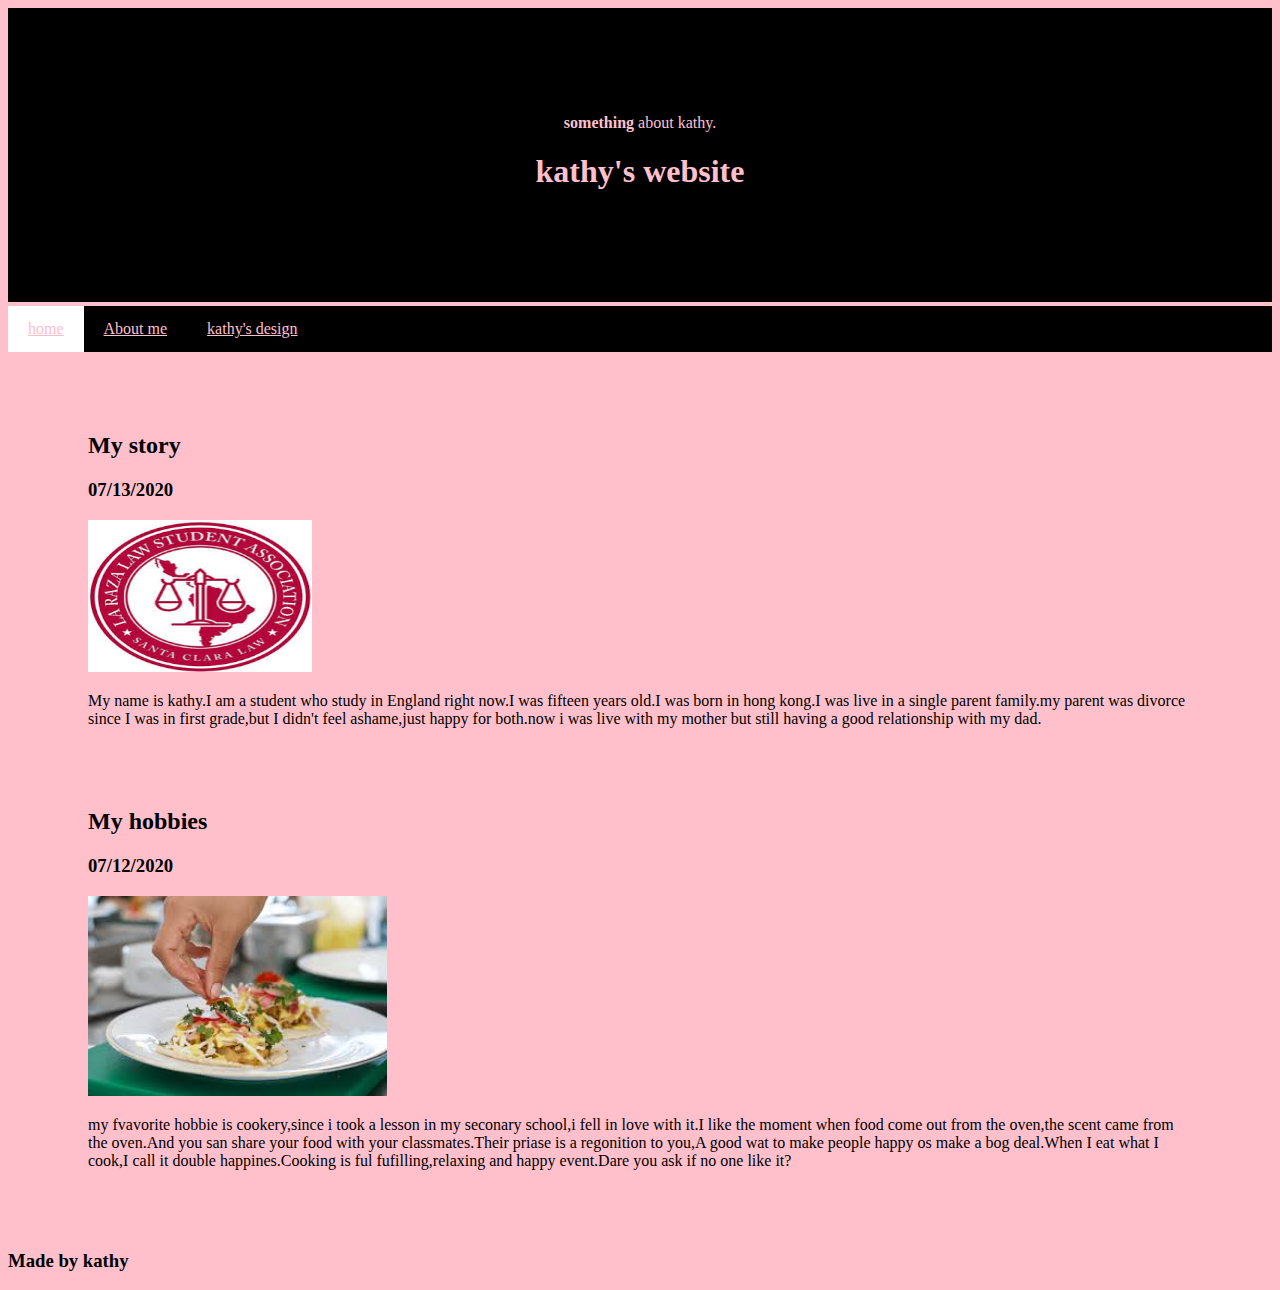
<file: index.html>
<!DOCTYPE html>
<html>
<head>
  
  <title>kathy's website</title>
  <link rel="stylesheet" href= "index.css">
</head>

<body>

    <div class="top-header"> 

        <p class="topp"> <b>something</b> about kathy.</p>
        <h1> kathy's website</h1>

    </div>
    <div class="white"></div>
    <div class="bar">


        <a href="index.html" class="active"> home</a>

        <a href="aboutme.html"> About me</a>
        <a href="art.html"> kathy's design</a>

    </div>
    <div class="post">

        <h2>My story</h2>
        <h3>07/13/2020</h3>
        <img src="images-1.jpeg" height=200px class="picture">
        <p>My name is kathy.I am a student who study in England right now.I was fifteen years old.I was born in hong kong.I was live in a single parent family.my parent was divorce since I was in first grade,but I didn't feel ashame,just happy for both.now i was live with my mother but still having a good relationship with my dad.</p>

    </div>

    <div class=post>
        <h2>My hobbies</h2>
        <h3>07/12/2020</h3>
        <img src="Unknown-2.jpeg" height=200px>

        <p>my fvavorite hobbie is  cookery,since i took a lesson in my seconary school,i fell  in love with it.I like the moment when food come out from the oven,the scent came from the oven.And you san share your food with your classmates.Their priase is a regonition to you,A good wat to make people happy os make a bog deal.When I eat what I cook,I call it double happines.Cooking is ful  fufilling,relaxing and happy event.Dare you ask if no one like it?  </p>
    </div>
    <h3>Made by kathy</h3>
</body>
</html>
</file>
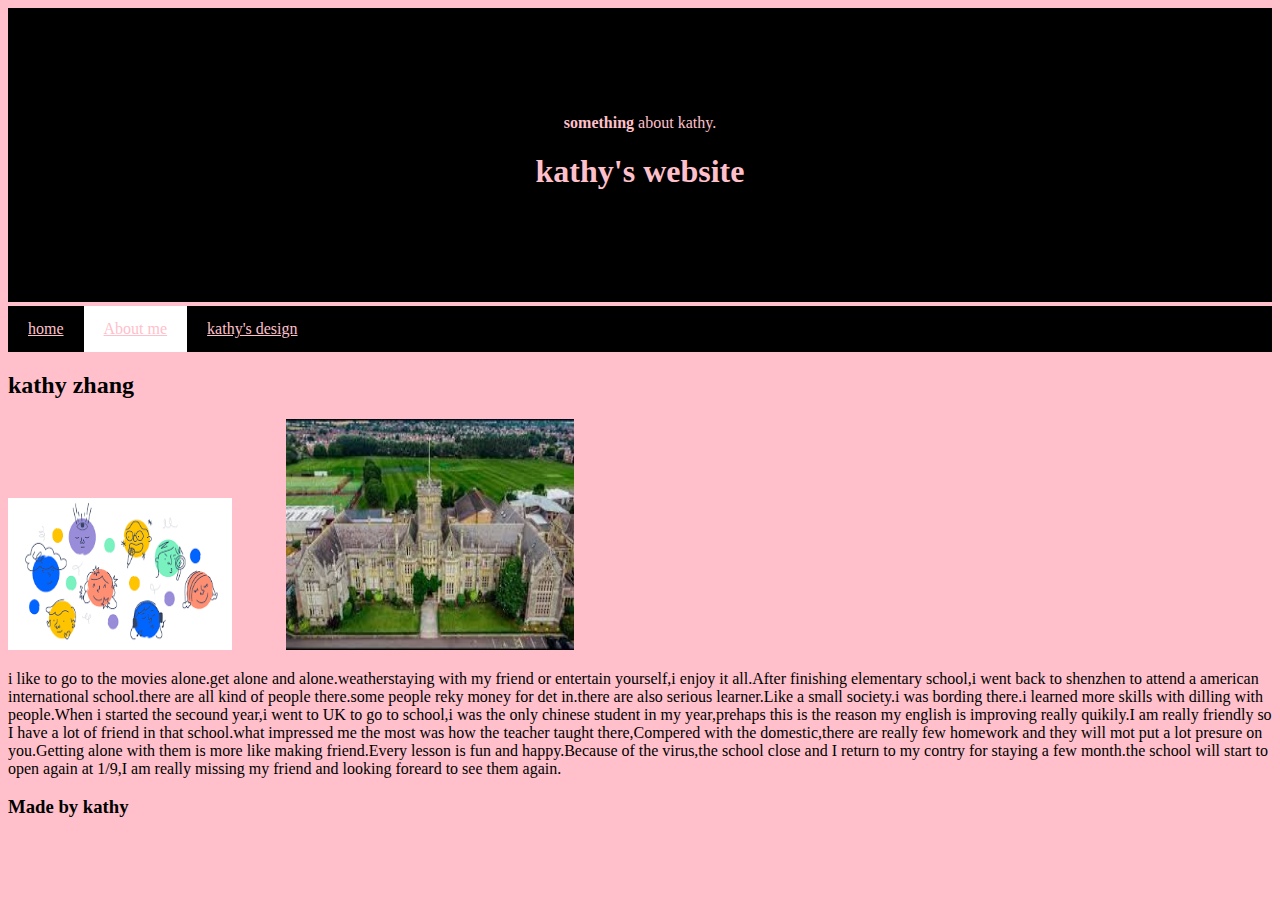
<file: aboutme.html>
<!DOCTYPE html>
<html>
<head>
  <title>kathy's website</title>
  <link rel="stylesheet" href= "index.css">
</head>

<body>

    <div class="top-header"> 
        <p class="topp"> <b>something</b> about kathy.</p>
        <h1> kathy's website</h1>
    </div>

    <div class="white"></div>

    <div class="bar">

        <a href="index.html"> home</a>

        <a href="aboutme.html" class="active"> About me</a>
        <a href="art.html"> kathy's design</a>

    </div>
    <div class="about me">
        <h2>kathy zhang</h2>


        <img src="Unknown.png" height=300px class="picture">



        <img src="Unknown3.jpeg" height=300px class="picture2">

        <p>
            i like to go to the movies alone.get alone and alone.weatherstaying with my friend or entertain yourself,i enjoy it all.After finishing elementary school,i went back to shenzhen to attend a american international school.there are all kind of people there.some people reky money for det in.there are also serious learner.Like a small society.i was bording there.i learned more skills with dilling with people.When i started the secound year,i went to UK to go to school,i was the only chinese student in my year,prehaps this is the reason my english is improving really quikily.I am really friendly so I have a lot of friend in that school.what impressed me the most was how the teacher taught there,Compered with the domestic,there are really few homework and they will mot put a lot presure on you.Getting alone with them is more like making friend.Every lesson is fun and happy.Because of the virus,the school close and I return to my contry for staying a few month.the school will start to open again at 1/9,I am really missing my friend and looking foreard to see them again.   
        </p>

        <h3>Made by kathy</h3>
    </div>
</body>
</html>
</file>
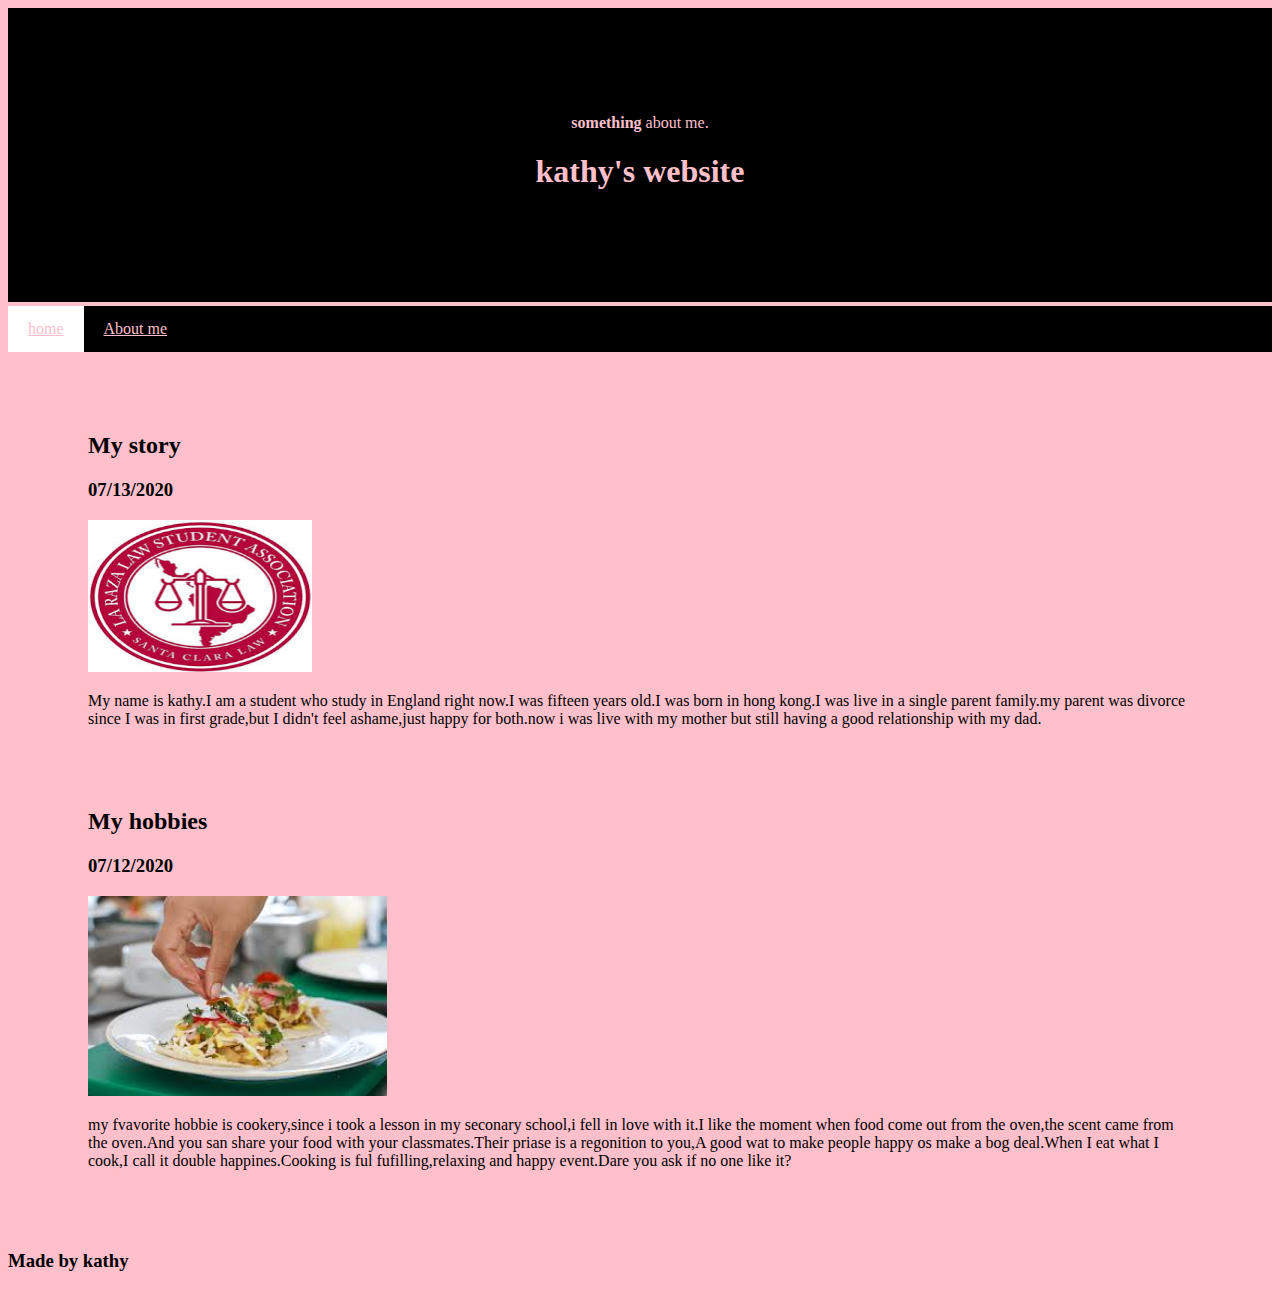
<file: newpage.html>
<!DOCTYPE html>
<html>
<head>
  
  <title>kathy's website</title>
  <link rel="stylesheet" href= "index.css">
</head>

<body>

<div class="top-header"> 

    <p class="topp"><b>something</b> about me.</p>
<h1> kathy's website</h1>

</div>
<div class="white"></div>
<div class="bar">


<a href="index.html" class="active"> home</a>

<a href="aboutme.html"> About me</a>

</div>
<div class="post">

    <h2>My story</h2>
    <h3>07/13/2020</h3>
    <img src="images-1.jpeg" height=200px class="picture">
    <p>My name is kathy.I am a student who study in England right now.I was fifteen years old.I was born in hong kong.I was live in a single parent family.my parent was divorce since I was in first grade,but I didn't feel ashame,just happy for both.now i was live with my mother but still having a good relationship with my dad.</p>

</div>

<div class=post>
    <h2>My hobbies</h2>
    <h3>07/12/2020</h3>
    <img src="Unknown-2.jpeg" height=200px>
    <p>my fvavorite hobbie is  cookery,since i took a lesson in my seconary school,i fell  in love with it.I like the moment when food come out from the oven,the scent came from the oven.And you san share your food with your classmates.Their priase is a regonition to you,A good wat to make people happy os make a bog deal.When I eat what I cook,I call it double happines.Cooking is ful  fufilling,relaxing and happy event.Dare you ask if no one like it?  </p>
</div>
<h3>Made by kathy</h3>
</body>
</html>
</file>
<file: index.css>
.top-header{
    text-align:center;
    background:black
    ;
    color:pink;
    padding:90px;
}

.bar {
	background:black;
	overflow:hidden;
}
body{
    background-color: pink
}
.bar a{
     color:pink;
     display:block;
     padding:14px 20px;
     float:left;
     text-align:center;
}
.bar a.active{
    background-color: white;

}
.topp{
    color:pink;

}
.picture{
    margin-right: 50px;
    height:9.5em;
    width:14em;
}
.picture2{
    margin-right: 50px;
    height:14.4em;
    width:18em;
}
.aboutme{
    margin:5em;

}

p{
    color:black;
}
h3{
    color:black;
}

.image{
    height:8em;
    width:6em;
}

.post{

	margin:5em;
}

.white{
    height:4.5px;
    width:100%;
    background:pink;
}
</file>
